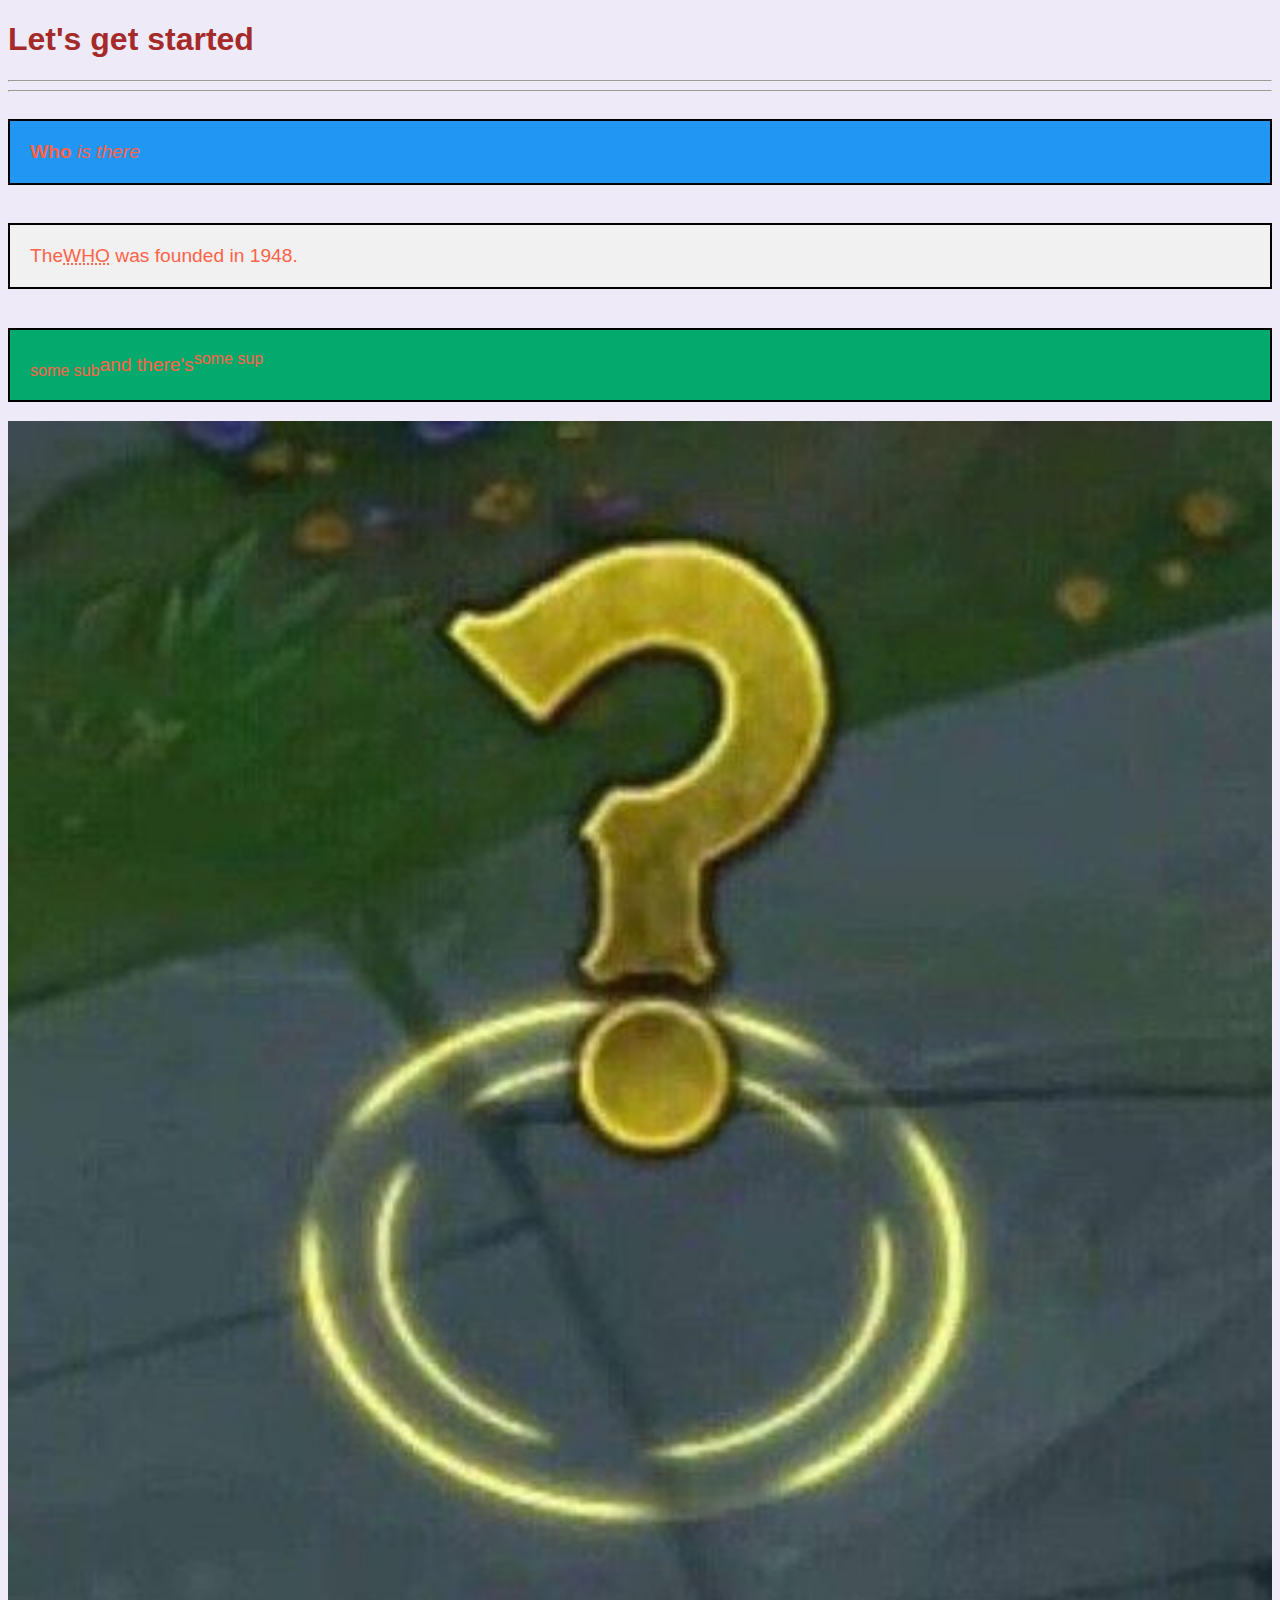
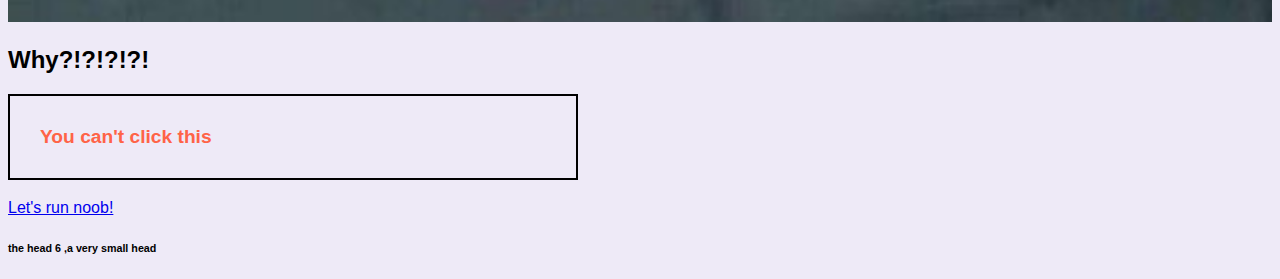
<file: index.html>
<!DOCTYPE html>
<html>
<head>
<meta charset="utf-8">

<title>🔥澳门皇家⭐千倍反利🔥今晚⭐老婆🔥不在家🔥</title>

<meta name="viewport" content="width=device-width, initial-scale=1.0">
<link rel="stylesheet" href="styles.css">

</head>
<body>
 
<h1>Let's get started</h1>

<hr>
<hr>

<p class="left"><strong>Who</strong><em> is there</em></p>


<p class="center">The<abbr title="World Health Organization">WHO</abbr> was founded in 1948.</p>

<p class="right"><sub>some sub</sub>and there's<sup>some sup</sup>
</p>

<br>

<!-- 这里是注释，你看不到我 -->
<a href="show-pic.html">

<img src="images/wtf.jpg"  alt="the entrence anime world" id="wtf">

</a>

<!-- Using a image as a link-->
<h2> Why?!?!?!?!</h2>

<p class="paragraph"><strong>You can't click this</strong></p>
<a href="www.runoob.com">Let's run noob!
</a>

<h6 id="H6">the head 6 ,a very small head</h6>

</body>
</html>
</file>
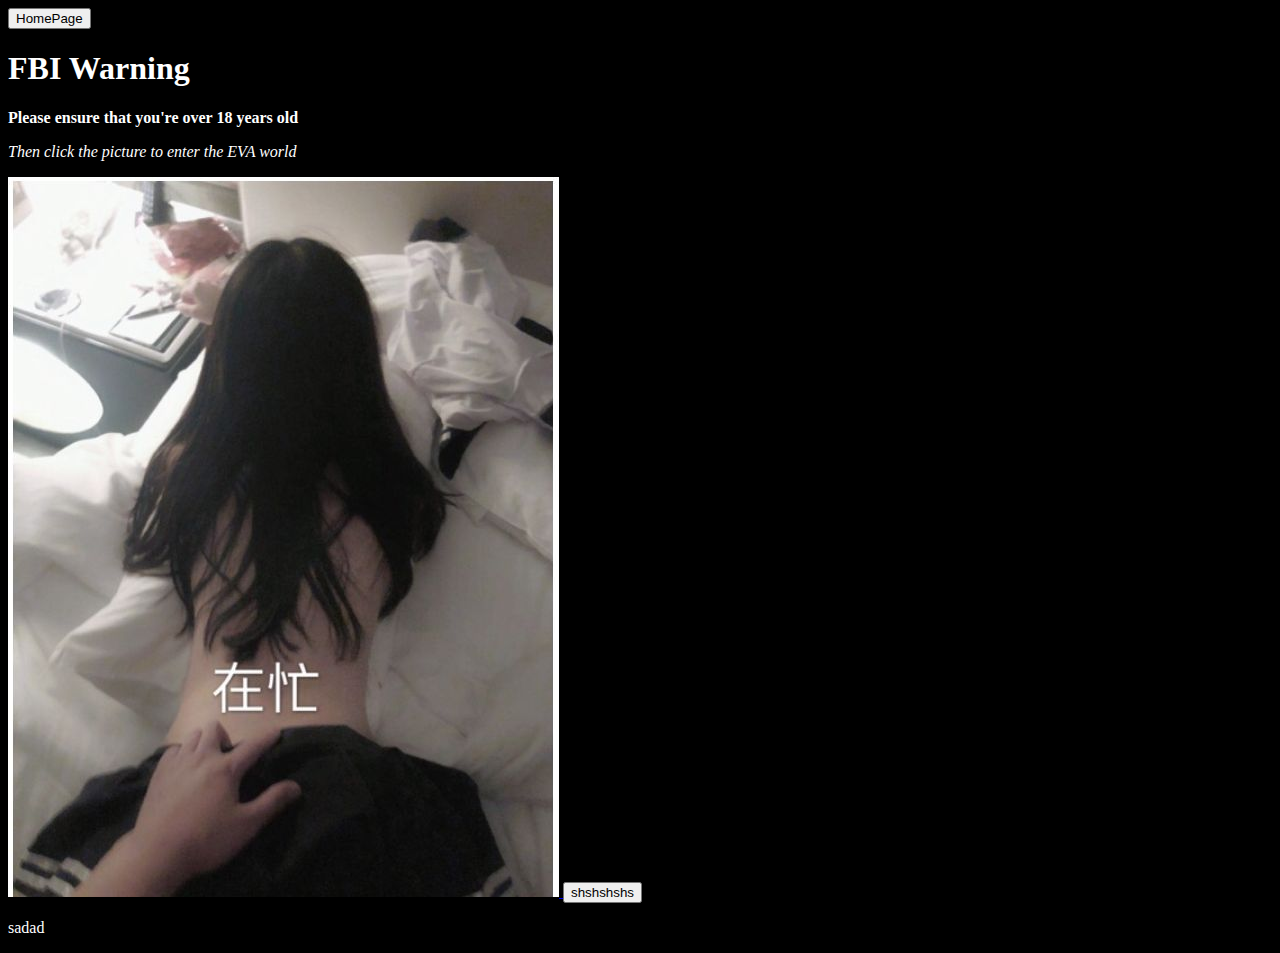
<file: show-pic.html>
<!DOCTYPE html>
<html>


<head>
<meta charset="utf-8">
<meta name="viewport" content="width=device-width, initial-scale=1.0">
<title>2345看图王</title>

<link rel="stylesheet" href="show-pic.css">

</head>


<body>

<a href="index.html">
    <button type="menu">
        HomePage
    </button>
</a>

<h1>FBI Warning</h1>
<p>
    <strong>Please ensure that you're over 18 years old</strong>
</p>
<p>
    <em>Then click the picture to enter the EVA world</em>
</p>

<a href="comic/pic (1).html">
    <img src="images/busy.jpg" alt="pic1">
</a>

<button type="button" onclick="change_Pic()">shshshshs</button>

<p id="count">sadad</p>

<script>

    var a=2;
    function change_Pic(){
        a = a * a;
        document.getElementById('count').innerHTML = a;
    }

</script>

</body>
</html>
</file>
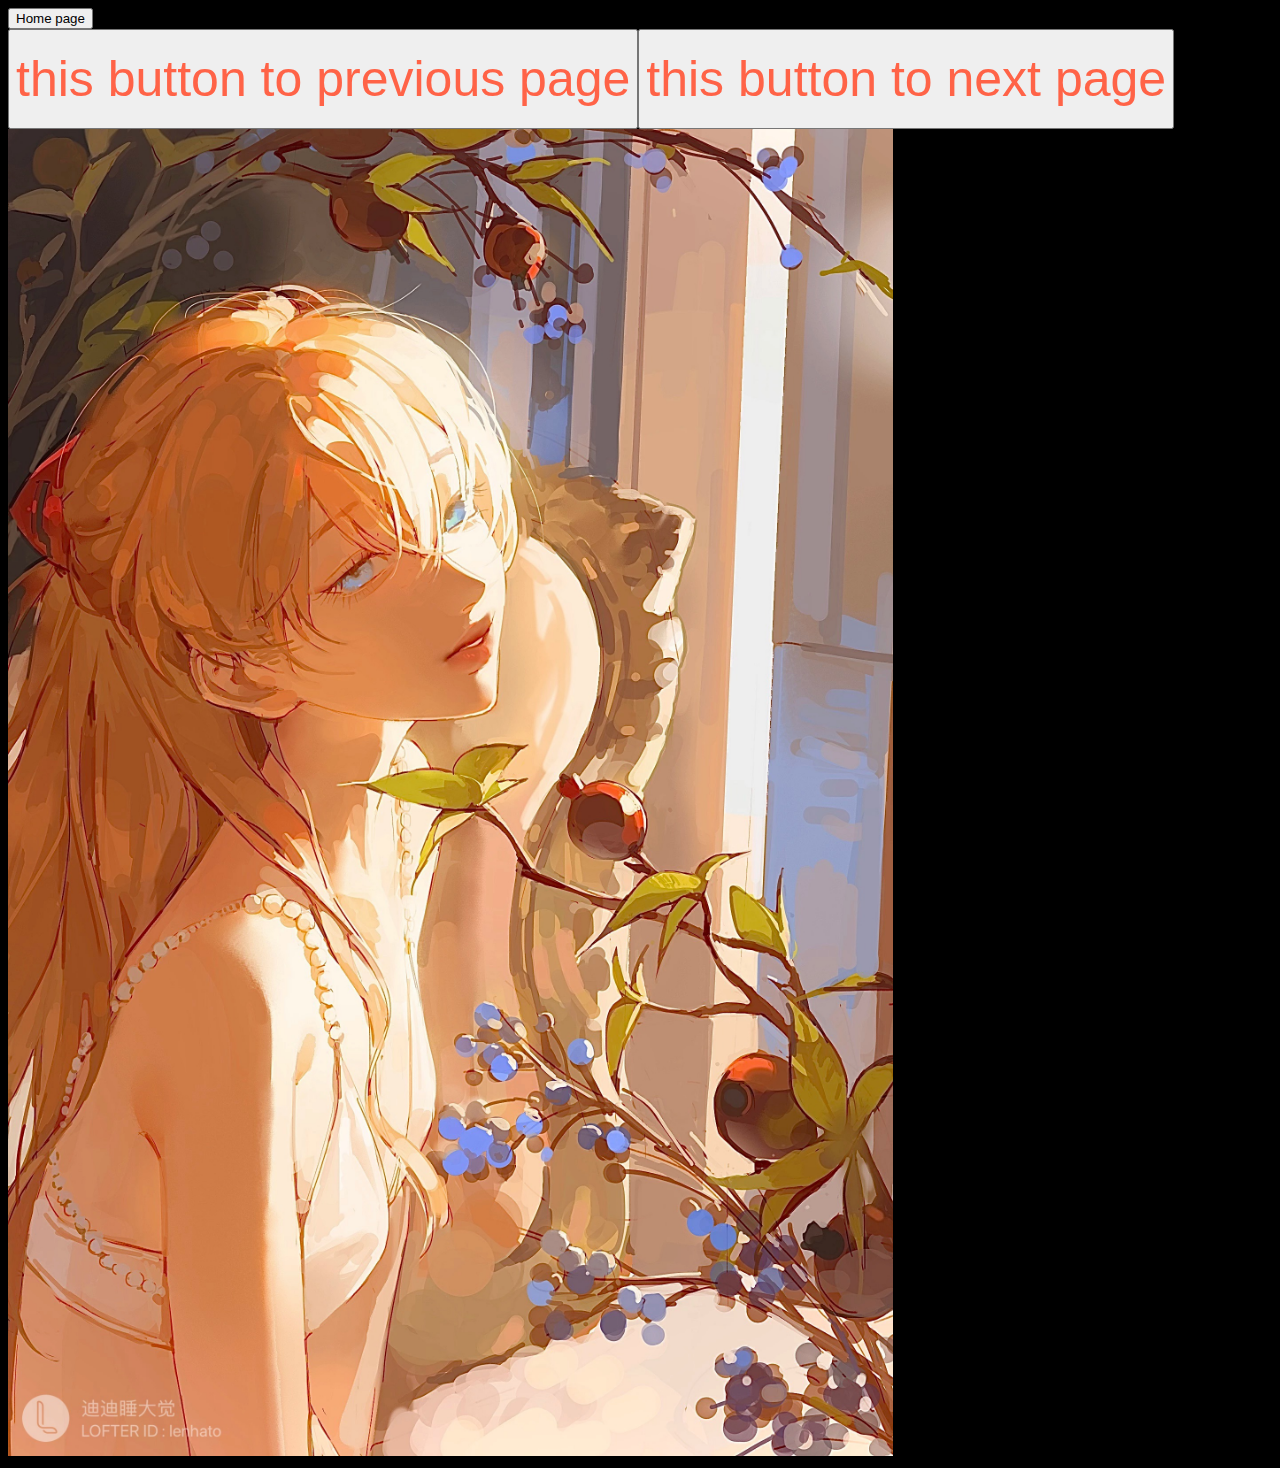
<file: comic/pic (1).html>
<!DOCTYPE html>
<html>


<head>
<meta charset="utf-8">
<meta name="viewport" content="width=device-width, initial-scale=1.0">
<title>2345看图王</title>

<link rel="stylesheet" href="/show-pic.css">

</head>


<body>

<a href="/index.html">
    <button type="menu">
        Home page
    </button>
</a>
<br>
<button type="button" onclick="show_pic_previous()" id="switch_button">this button to previous page</button><button type="button" onclick="show_pic_next()" id="switch_button">this button to next page</button> 
<br>

<img id="myImage" src="/images/pic1.jpg" style=" max-width: 70%;">
<!--http://localhost:5500/Source%20Code/images/pic(3).jpg-->
<script>
    var a=1;
    function show_pic_next(){
        a = a + 1;
        console.log(a);
        document.getElementById("myImage").src = "/images/pic" +a+".jpg";
    }
    function show_pic_previous(){
        console.log(a);
        if(a>1){
            a= a-1;
        }
        console.log(a);
        document.getElementById("myImage").src = "/images/pic" +a+".jpg";
    }
</script>

</body>
</html>
</file>
<file: styles.css>
html {
    font-family: Verdana, Geneva, Tahoma, sans-serif;
}

body {
    background-color:rgb(238, 234, 247);

}

p{
    border: 2px solid black;
    padding: 30px;
    color:tomato;
    font-size:larger;
    
        
}

h1{
    font-family: Verdana, Geneva, Tahoma, sans-serif;
    color:brown
}

.paragraph{
    min-width: 30%;
    max-width: 40%;
}

.left{
    background-color: #2196F3;
    padding: 20px;
    float: left;
    width: 20%; /* The width is 20%, by default */
}
.center{
    background-color: #f1f1f1;
    padding: 20px;
    float: left;
    width: 50%; /* The width is 50%, by default */
}
.right{
    background-color: #04AA6D;
    padding: 20px;
    float: left;
    width: 20%; /* The width is 20%, by default */
}
#wtf{
    width: 50%;

}

@media screen and (max-width: 1353px) {
    .left, .center, .right {
      width: 100%; /* The width is 100%, when the viewport is 800px or smaller */
      box-sizing: border-box;
    }
    #wtf{
        width: 100%;
    }
  }
</file>
<file: show-pic.css>
body{
    background-color: black;
}

h1{
    color: white;
}

#switch_button{
    color:tomato;
    height: 100px;
    max-width: 50%;
    font-size: 50px;
}

p{
    color: white;
}
</file>
